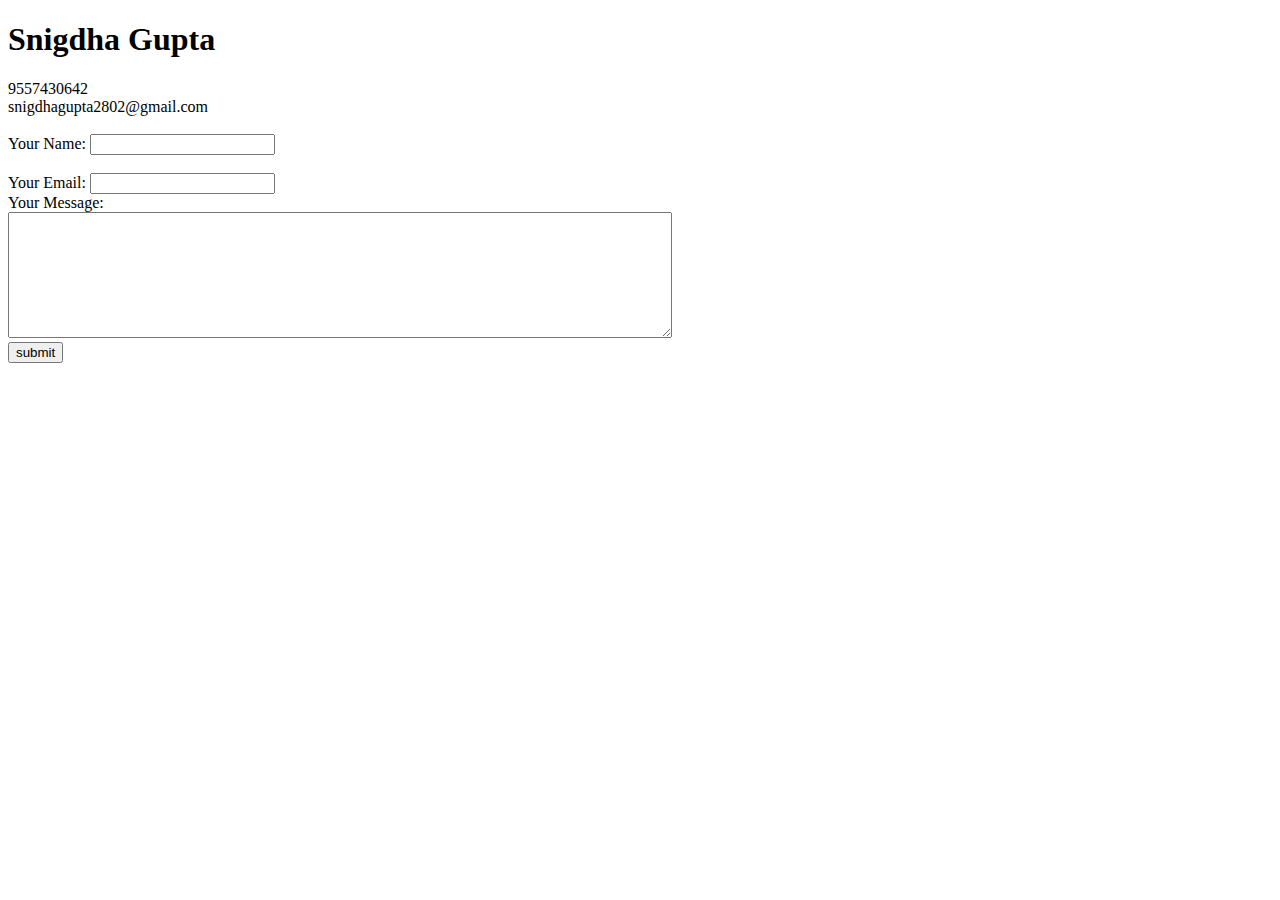
<file: contact-me.html>
<!DOCTYPE html>
<html lang="en" dir="ltr">
  <head>
    <meta charset="utf-8">
    <title>Contact Me</title>
  </head>
  <body>
    <h1>Snigdha Gupta</h1>
    9557430642
    <br>
    snigdhagupta2802@gmail.com
    <br>
    <br>
    <form class="" action="mailto:snigdhagupta2802@gmail.com" method="POST" enctype="text/plain">
      <label>Your Name: </label>
      <input type="text" name="name" value="">
      <br>
      <br>
      <label>Your Email:</label>
      <input type="email" name="Email" value="">
      <br>
      <label>Your Message: </label>
      <br>
      <textarea name="name" rows="8" cols="80"></textarea>
      <br>
      <input type="submit" name="" value="submit">


    </form>

  </body>
</html>
</file>
